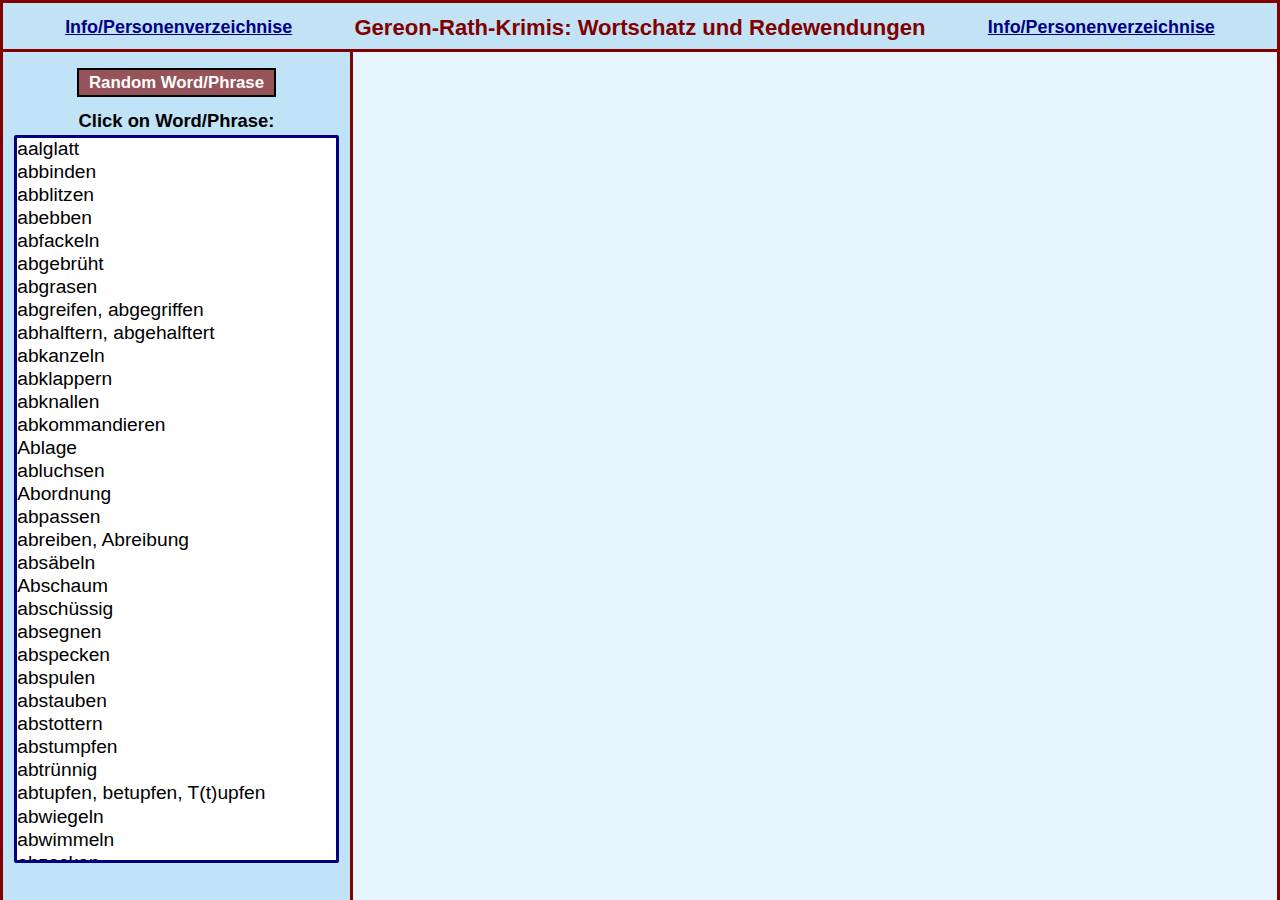
<file: index.html>
<!DOCTYPE HTML>
<html lang='de'>
<head>
    <meta charset="UTF-8">
    <meta name="viewport" content="width=device-width, initial-scale=1.0">
    <title>Gereon-Rath-Krimis: Wortschatz und Redewendungen</title>
    <link rel="stylesheet" href="normalize.css">
    <link rel="stylesheet" href="styles.css">
</head>
<body>
    <header>

        <div class="main-header">
            <a class="return" href="help.html" onclick="saveCurrentWord()">Info/Personenverzeichnise</a>
            <a class="return short" href="help.html" onclick="saveCurrentWord()">Info/Personen</a>
            <h3>Gereon-Rath-Krimis: Wortschatz und Redewendungen</h3>
            <a class="return" href="help.html" onclick="saveCurrentWord()">Info/Personenverzeichnise</a>
        </div>

    </header>

    <main class="main-container">

        <div class="selection-container">
            <button id="randomSelectButton"><strong>Random Word/Phrase</strong></button>
            <br>
            <label for="wordDropdown" class = "sizeOfLabels"><strong>Click on Word/Phrase:</strong></label>
            <select id ="wordDropdown" class = "sizeOfLabels" size = 25></select>
        </div>

         <div id="examplesContainer">
         </div>


    <script src="script.js" type="module"></script>
    <script>
        "use strict";
        function saveCurrentWord() {
            const currentWord = document.getElementById('wordDropdown').value;
            sessionStorage.setItem('returnWord', currentWord);
        }
    </script>
</body>
</html>
</file>
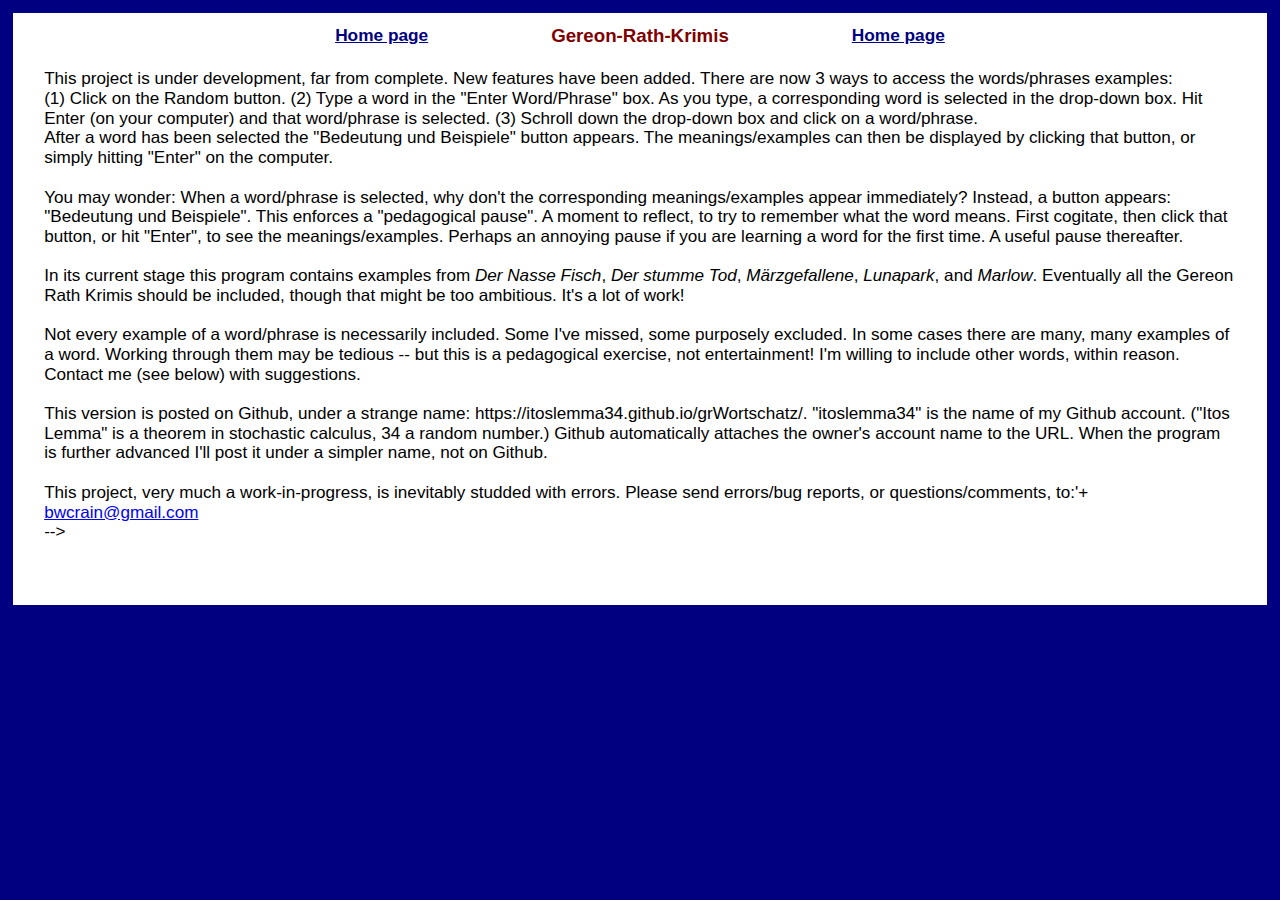
<file: help.html>
<!DOCTYPE HTML>
<html lang="de">

<head>
    <meta charset="UTF-8">
    <meta name="viewport" content="width=device-width, initial-scale=1.0">
    <title>Gereon-Rath-Krimis: Help/Info</title>
    <link rel="stylesheet" href="normalize.css">
    <link rel="stylesheet" href="stylesHelp.css">
</head>

<body>
    <header>
        <div class="main-header">
            <a class="return" href="index.html"> <b>
                    <h2>Home page</h2>
                </b> </a>
            <a id="GR-Krimis"> <b>
                    <h2>Gereon-Rath-Krimis</h2>
                </b> </a>
            <a class="return" href="index.html"> <b>
                    <h2>Home page</h2>
                </b> </a>
        </div>
    </header>
    <main id="mainFont">
        <p>
            This project is under development, far from complete. New features have been added. There are now 3 ways to
            access the words/phrases examples:
            <br>
            (1) Click on the Random button. (2) Type a word in the "Enter Word/Phrase" box. As you type, a corresponding
            word is selected in the drop-down box. Hit Enter (on your computer) and that word/phrase is selected. (3)
            Schroll
            down the drop-down box and click on a word/phrase.
            <br>
        <p>
            After a word has been selected the "Bedeutung und Beispiele" button appears. The meanings/examples can then
            be displayed
            by clicking that button, or simply hitting "Enter" on the computer.</p>
        <br>
        <p>
            You may wonder: When a word/phrase is selected, why don't the corresponding meanings/examples appear
            immediately?
            Instead, a button appears: "Bedeutung und Beispiele".
            This enforces a "pedagogical pause". A moment to reflect, to try to remember what the word means. First
            cogitate,
            then click that button, or hit "Enter", to see the meanings/examples. Perhaps an annoying pause if you are
            learning a word
            for the first time. A useful pause thereafter.
        </p>
        <br>
        <p>In its current stage this program contains examples from <i>Der Nasse Fisch</i>, <i>Der stumme Tod</i>,
            <i>Märzgefallene</i>, <i>Lunapark</i>,
            and <i>Marlow</i>. Eventually all the Gereon Rath Krimis should be included, though that might be too
            ambitious. It's a lot of work!
        </p>
        <br>
        <p>Not every example of a word/phrase is necessarily included. Some I've missed, some purposely excluded.
            In some cases there are many, many examples of a word. Working through them may be tedious -- but this is a
            pedagogical exercise, not entertainment!
            I'm willing to include other words, within reason. Contact me (see below) with suggestions.</p>
        <br>
        <p>This version is posted on Github, under a strange name: https://itoslemma34.github.io/grWortschatz/.
            "itoslemma34" is the name of my Github account. ("Itos Lemma" is a theorem in
            stochastic calculus, 34 a random number.) Github automatically attaches the owner's account name to the URL.
            When the program is further advanced I'll post it under a simpler name, not on Github.
        </p>
        <br>
        <p>This project, very much a work-in-progress, is inevitably studded with errors. Please send errors/bug
            reports, or questions/comments, to:'+
            <a href="mailto:bwcrain@gmail.com">bwcrain@gmail.com</a>
        </p>
        </p>
        </h3>
</body>

</html>







-->
</file>
<file: styles.css>
* {
    margin: 0;
    padding: 0;
    border: 0;
    box-sizing: border-box;
}

body {
    font-family: Arial, Verdana, sans-serif;
    background-color: #e6f5ff;
    /* space for the fixed header */
    border-left: 3px solid maroon;
    border-right: 3px solid maroon;
    display: flex;
    flex-direction: column;
    height: 100vh;
}

header {
    background-color: #c2e2f6;
    padding: 12px 0 14px 0;
    color: maroon;
    border-bottom: 3px solid maroon;
    border-top: 3px solid maroon;
    width: 100%;
    height: 52px;
    /* Ensure header is above other content */
}

.main-header {
    font-size: 118%;
    display: flex;
    justify-content: space-evenly;
    /* Adjusted for better spacing */
    align-items: center;
}

.return {
    font-size: 95%;
    font-weight: bold;
    color: navy;
}

.return.short {
    display: none;
}

.main-container {
    display: flex;

    /* Full height minus header */
    height: calc(100vh - 52px);

    /* Prevent scrolling inside main container */
    overflow: hidden;
    flex: 1;
}

#randomSelectButton {
    background-color: rgba(128, 0, 0, 0.637);
    color:white;
    margin-top: 6px; margin-bottom: 12px;
    border: 0.15em solid black;
    font-size: 105%;
    padding: 1% 3%;
}

#wordDropdown {
    font-size: 120%;
    color:black;
    width: 99%;
    display: block;
    text-align: left;
    margin-top: 3px;
    border: 0.18em solid navy;
    height: calc(100% - 100px);
}

.sizeOfLabels {
    font-size: 115%;
    display: block;
    margin: 1px auto;
}

.selection-container {
    width: 350px;
    min-width: 350px;
    max-width: 400px;
    text-align: center;
    padding: 0.6em;
    border-right: 3px solid maroon;
    background-color: #a1d3f08c;
    height: 100%;
    /* Allows scrolling within the container if necessary */
}

#examplesContainer {
    flex-grow: 1;
    /* Takes remaining space */
    margin: 0.5em;
    /* Only vertical scroll */
    overflow: auto;
    text-align: center;
}

.selected-word {
    font-size: 135%;
    font-weight: bold;
    margin-bottom: 12px; margin-top: 8px;
    text-align: center;
    /*Alex: font-size: 23px;   margin-bottom: 20px;*/
}

#showExamplesButton {
    border: 3px solid black;  font-weight:bold;
    padding: 3px 8px;
    background:rgba(128, 0, 0, 0.637);
    color:white;
    cursor: pointer;
    font-size: 110%;
}

.example {
    margin-bottom: 12px;
    margin-left: 10px;
    margin-right: 10px;
    font-size: 20px;
    text-align: left;
}

@media (max-width: 1600px) {
    .main-container {
        flex-direction: row;
    }
}

@media (max-width: 1200px) {
    header {
        height: auto;
    }
    .selection-container,
    #examplesContainer {
        flex: 1;
    }
}

@media (max-width: 992px) {
    body {
        height: 100vh;
    }

    header {
        .return:last-child {
            display: none;
        }
    }

    .main-container {
        flex-direction: column;
        flex: 1; /* take as much vertical space as necessary */
        /* Remove fixed height */
    }

    .selection-container,
    #examplesContainer {
        /* Full width and reduced height on small screens */
        width: 100%;
        max-width: 100%;
        height: 50%;
        overflow: visible;
    }

    .selection-container {
        border-right: none;
    }

    #examplesContainer {
        overflow: auto;
    }
}


@media (max-width: 768px) {
    header {
        /* default spacing around header elements */
        .return {
            padding: 12px 20px;
        }
        h3 {
            padding: 12px 20px;
        }
    }

    .main-container {
        flex-direction: column;
        min-height: auto;
    }

    .selection-container,
    #examplesContainer {
        width: 100%;
        min-width: 0;
        border: none;
        margin: 0;
        padding: 10px;
    }
}

@media (max-width: 576px) {
    header {
        .return:first-child {
            display: none;
        }
        .return.short {
            display: unset;
        }
    }

    .main-header,
    .return,
    #showExamplesButton,
    #wordDropdown,
    .sizeOfLabels,
    .example {
        font-size: 120%;
    }
    #examplesContainer {
        font-size: 120%;
    }
}
</file>
<file: stylesHelp.css>
* {
   margin: 0;
   padding: 0;
   border: 0;
   box-sizing: border-box;
}

#update {
   text-align: center;
}

html {
   /*  background-color: rgb(129, 122, 136);*/
   background-color: navy;
}

body {
   font-family: Arial, Verdana, sans-serif;
   background-color: white;
   width: 98%;
   margin: 1% auto;
}

.main-header {
   display: flex;
   flex-direction: row;
   align-content: center;
   justify-content: center;
   align-items: center;
   gap: 10%;
   padding: 1%;
}

#GR-Krimis {
   color: maroon;
   font-size: 78%;
}

.return {
   font-size: 72%;
   font-weight: bold;
   color: navy;
}

main {
   width: 95%;
   margin: 10px auto;
   text-align: left;
   padding-bottom: 5%;
}

#mainFont {
   font-size: 107%;
}

@media (max-width: 992px) {
   .main-header {
      flex-direction: column;
      gap: 10px;
      /* Reduced gap for smaller screens */
   }

   #GR-Krimis,
   .return {
      text-align: center;
      margin-bottom: 5px;
   }

   main {
      width: 95%;
   }
}

@media (max-width: 576px) {
   body {
      width: 98%;
      margin: 0.5% auto;
   }

   .return {
      font-size: 110%;
   }

   main {
      width: 100%;
   }
}
</file>
